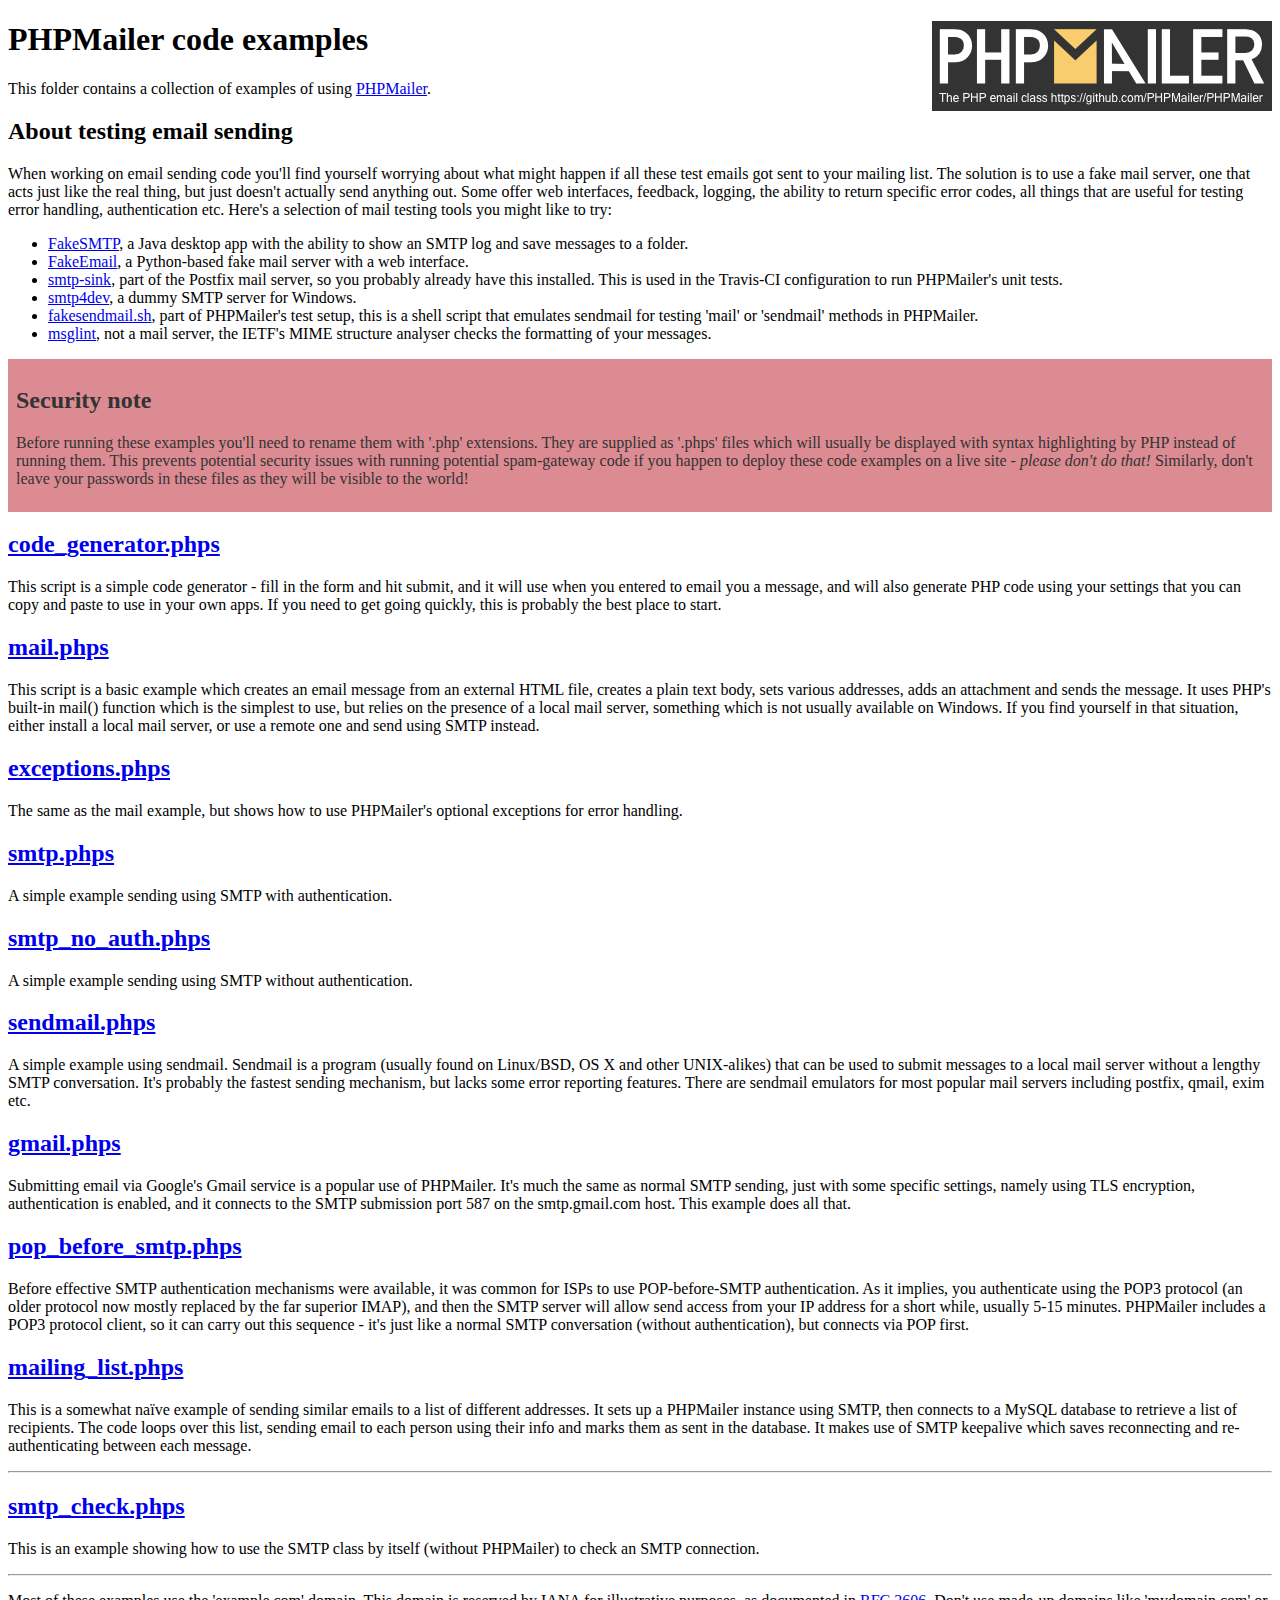
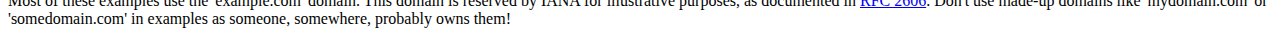
<file: PHPMailer-master/examples/index.html>
<!DOCTYPE html>
<html>
<head>
	<meta charset="UTF-8">
	<title>PHPMailer Examples</title>
</head>
<body>
<h1>PHPMailer code examples<a href="https://github.com/PHPMailer/PHPMailer"><img src="images/phpmailer.png" style="float:right; border:0;" alt="PHPMailer logo"></a></h1>
<p>This folder contains a collection of examples of using <a href="https://github.com/PHPMailer/PHPMailer">PHPMailer</a>.</p>
<h2>About testing email sending</h2>
<p>When working on email sending code you'll find yourself worrying about what might happen if all these test emails got sent to your mailing list. The solution is to use a fake mail server, one that acts just like the real thing, but just doesn't actually send anything out. Some offer web interfaces, feedback, logging, the ability to return specific error codes, all things that are useful for testing error handling, authentication etc. Here's a selection of mail testing tools you might like to try:</p>
<ul>
  <li><a href="https://github.com/Nilhcem/FakeSMTP">FakeSMTP</a>, a Java desktop app with the ability to show an SMTP log and save messages to a folder. </li>
  <li><a href="https://github.com/isotoma/FakeEmail">FakeEmail</a>, a Python-based fake mail server with a web interface.</li>
  <li><a href="http://www.postfix.org/smtp-sink.1.html">smtp-sink</a>, part of the Postfix mail server, so you probably already have this installed. This is used in the Travis-CI configuration to run PHPMailer's unit tests.</li>
  <li><a href="http://smtp4dev.codeplex.com">smtp4dev</a>, a dummy SMTP server for Windows.</li>
  <li><a href="https://github.com/PHPMailer/PHPMailer/blob/master/test/fakesendmail.sh">fakesendmail.sh</a>, part of PHPMailer's test setup, this is a shell script that emulates sendmail for testing 'mail' or 'sendmail' methods in PHPMailer.</li>
  <li><a href="http://tools.ietf.org/tools/msglint/">msglint</a>, not a mail server, the IETF's MIME structure analyser checks the formatting of your messages.</li>
</ul>
<div style="padding: 8px; color: #333333; background-color: #dc8b92">
<h2>Security note</h2>
<p>Before running these examples you'll need to rename them with '.php' extensions. They are supplied as '.phps' files which will usually be displayed with syntax highlighting by PHP instead of running them. This prevents potential security issues with running potential spam-gateway code if you happen to deploy these code examples on a live site - <em>please don't do that!</em> Similarly, don't leave your passwords in these files as they will be visible to the world!</p>
</div>
<h2><a href="code_generator.phps">code_generator.phps</a></h2>
<p>This script is a simple code generator - fill in the form and hit submit, and it will use when you entered to email you a message, and will also generate PHP code using your settings that you can copy and paste to use in your own apps. If you need to get going quickly, this is probably the best place to start.</p>
<h2><a href="mail.phps">mail.phps</a></h2>
<p>This script is a basic example which creates an email message from an external HTML file, creates a plain text body, sets various addresses, adds an attachment and sends the message. It uses PHP's built-in mail() function which is the simplest to use, but relies on the presence of a local mail server, something which is not usually available on Windows. If you find yourself in that situation, either install a local mail server, or use a remote one and send using SMTP instead.</p>
<h2><a href="exceptions.phps">exceptions.phps</a></h2>
<p>The same as the mail example, but shows how to use PHPMailer's optional exceptions for error handling.</p>
<h2><a href="smtp.phps">smtp.phps</a></h2>
<p>A simple example sending using SMTP with authentication.</p>
<h2><a href="smtp_no_auth.phps">smtp_no_auth.phps</a></h2>
<p>A simple example sending using SMTP without authentication.</p>
<h2><a href="sendmail.phps">sendmail.phps</a></h2>
<p>A simple example using sendmail. Sendmail is a program (usually found on Linux/BSD, OS X and other UNIX-alikes) that can be used to submit messages to a local mail server without a lengthy SMTP conversation. It's probably the fastest sending mechanism, but lacks some error reporting features. There are sendmail emulators for most popular mail servers including postfix, qmail, exim etc.</p>
<h2><a href="gmail.phps">gmail.phps</a></h2>
<p>Submitting email via Google's Gmail service is a popular use of PHPMailer. It's much the same as normal SMTP sending, just with some specific settings, namely using TLS encryption, authentication is enabled, and it connects to the SMTP submission port 587 on the smtp.gmail.com host. This example does all that.</p>
<h2><a href="pop_before_smtp.phps">pop_before_smtp.phps</a></h2>
<p>Before effective SMTP authentication mechanisms were available, it was common for ISPs to use POP-before-SMTP authentication. As it implies, you authenticate using the POP3 protocol (an older protocol now mostly replaced by the far superior IMAP), and then the SMTP server will allow send access from your IP address for a short while, usually 5-15 minutes. PHPMailer includes a POP3 protocol client, so it can carry out this sequence - it's just like a normal SMTP conversation (without authentication), but connects via POP first.</p>
<h2><a href="mailing_list.phps">mailing_list.phps</a></h2>
<p>This is a somewhat naïve example of sending similar emails to a list of different addresses. It sets up a PHPMailer instance using SMTP, then connects to a MySQL database to retrieve a list of recipients. The code loops over this list, sending email to each person using their info and marks them as sent in the database. It makes use of SMTP keepalive which saves reconnecting and re-authenticating between each message.</p>
<hr>
<h2><a href="smtp_check.phps">smtp_check.phps</a></h2>
<p>This is an example showing how to use the SMTP class by itself (without PHPMailer) to check an SMTP connection.</p>
<hr>
<p>Most of these examples use the 'example.com' domain. This domain is reserved by IANA for illustrative purposes, as documented in <a href="http://tools.ietf.org/html/rfc2606">RFC 2606</a>. Don't use made-up domains like 'mydomain.com' or 'somedomain.com' in examples as someone, somewhere, probably owns them!</p>
</body>
</html>
</file>
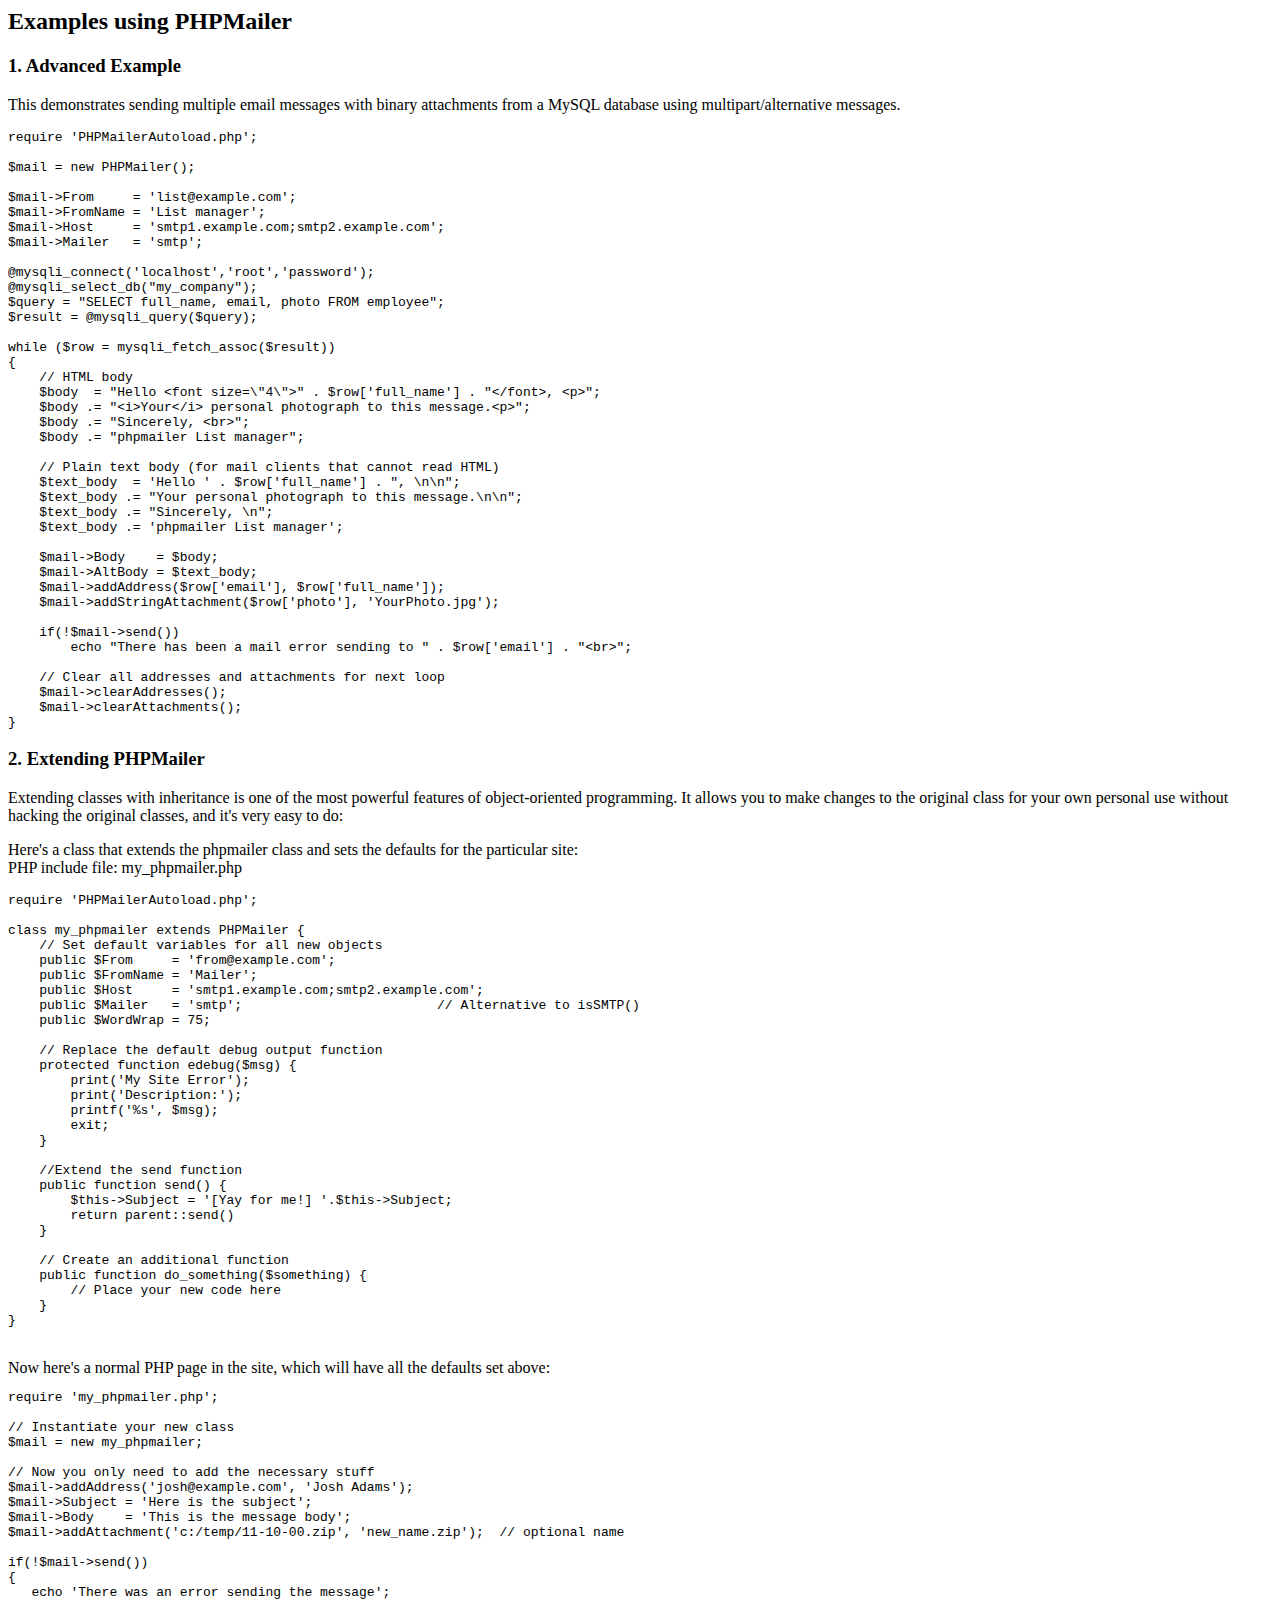
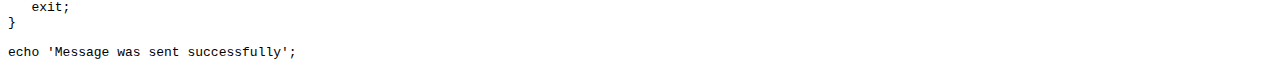
<file: PHPMailer-master/docs/extending.html>
<html>
<head>
<title>Examples using phpmailer</title>
</head>

<body>

<h2>Examples using PHPMailer</h2>

<h3>1. Advanced Example</h3>
<p>

This demonstrates sending multiple email messages with binary attachments
from a MySQL database using multipart/alternative messages.<p>

<pre>
require 'PHPMailerAutoload.php';

$mail = new PHPMailer();

$mail->From     = 'list@example.com';
$mail->FromName = 'List manager';
$mail->Host     = 'smtp1.example.com;smtp2.example.com';
$mail->Mailer   = 'smtp';

@mysqli_connect('localhost','root','password');
@mysqli_select_db("my_company");
$query = "SELECT full_name, email, photo FROM employee";
$result = @mysqli_query($query);

while ($row = mysqli_fetch_assoc($result))
{
    // HTML body
    $body  = "Hello &lt;font size=\"4\"&gt;" . $row['full_name'] . "&lt;/font&gt;, &lt;p&gt;";
    $body .= "&lt;i&gt;Your&lt;/i&gt; personal photograph to this message.&lt;p&gt;";
    $body .= "Sincerely, &lt;br&gt;";
    $body .= "phpmailer List manager";

    // Plain text body (for mail clients that cannot read HTML)
    $text_body  = 'Hello ' . $row['full_name'] . ", \n\n";
    $text_body .= "Your personal photograph to this message.\n\n";
    $text_body .= "Sincerely, \n";
    $text_body .= 'phpmailer List manager';

    $mail->Body    = $body;
    $mail->AltBody = $text_body;
    $mail->addAddress($row['email'], $row['full_name']);
    $mail->addStringAttachment($row['photo'], 'YourPhoto.jpg');

    if(!$mail->send())
        echo "There has been a mail error sending to " . $row['email'] . "&lt;br&gt;";

    // Clear all addresses and attachments for next loop
    $mail->clearAddresses();
    $mail->clearAttachments();
}
</pre>
<p>

<h3>2. Extending PHPMailer</h3>
<p>

Extending classes with inheritance is one of the most
powerful features of object-oriented programming. It allows you to make changes to the
original class for your own personal use without hacking the original
classes, and it's very easy to do:

<p>
Here's a class that extends the phpmailer class and sets the defaults
for the particular site:<br>
PHP include file: my_phpmailer.php
<p>

<pre>
require 'PHPMailerAutoload.php';

class my_phpmailer extends PHPMailer {
    // Set default variables for all new objects
    public $From     = 'from@example.com';
    public $FromName = 'Mailer';
    public $Host     = 'smtp1.example.com;smtp2.example.com';
    public $Mailer   = 'smtp';                         // Alternative to isSMTP()
    public $WordWrap = 75;

    // Replace the default debug output function
    protected function edebug($msg) {
        print('My Site Error');
        print('Description:');
        printf('%s', $msg);
        exit;
    }

    //Extend the send function
    public function send() {
        $this->Subject = '[Yay for me!] '.$this->Subject;
        return parent::send()
    }

    // Create an additional function
    public function do_something($something) {
        // Place your new code here
    }
}
</pre>
<br>
Now here's a normal PHP page in the site, which will have all the defaults set above:<br>

<pre>
require 'my_phpmailer.php';

// Instantiate your new class
$mail = new my_phpmailer;

// Now you only need to add the necessary stuff
$mail->addAddress('josh@example.com', 'Josh Adams');
$mail->Subject = 'Here is the subject';
$mail->Body    = 'This is the message body';
$mail->addAttachment('c:/temp/11-10-00.zip', 'new_name.zip');  // optional name

if(!$mail->send())
{
   echo 'There was an error sending the message';
   exit;
}

echo 'Message was sent successfully';
</pre>
</body>
</html>
</file>
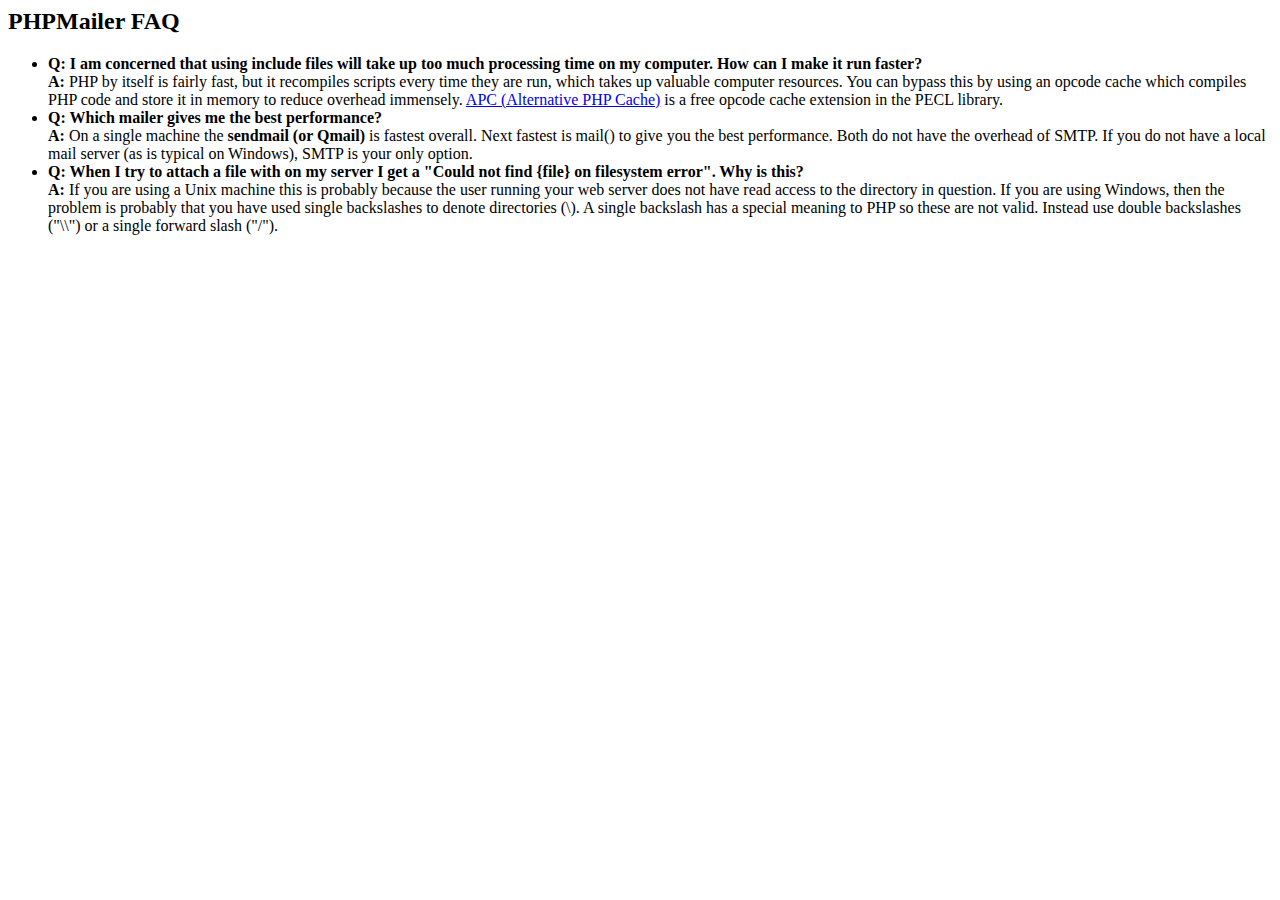
<file: PHPMailer-master/docs/faq.html>
﻿<html>
<head>
<title>PHPMailer FAQ</title>
</head>
<body>
<h2>PHPMailer FAQ</h2>
<ul>
    <li><strong>Q: I am concerned that using include files will take up too much
    processing time on my computer. How can I make it run faster?</strong><br>
    <strong>A:</strong> PHP by itself is fairly fast, but it recompiles scripts every time they are run, which takes up valuable
    computer resources. You can bypass this by using an opcode cache which compiles
    PHP code and store it in memory to reduce overhead immensely. <a href="http://www.php.net/apc/">APC
    (Alternative PHP Cache)</a> is a free opcode cache extension in the PECL library.</li>
    <li><strong>Q: Which mailer gives me the best performance?</strong><br>
    <strong>A:</strong> On a single machine the <strong>sendmail (or Qmail)</strong> is fastest overall.
    Next fastest is mail() to give you the best performance. Both do not have the overhead of SMTP.
    If you do not have a local mail server (as is typical on Windows), SMTP is your only option.</li>
    <li><strong>Q: When I try to attach a file with on my server I get a
    "Could not find {file} on filesystem error". Why is this?</strong><br>
    <strong>A:</strong> If you are using a Unix machine this is probably because the user
    running your web server does not have read access to the directory in question. If you are using Windows,
    then the problem is probably that you have used single backslashes to denote directories (\).
    A single backslash has a special meaning to PHP so these are not
    valid. Instead use double backslashes ("\\") or a single forward
    slash ("/").</li>
</ul>
</body>
</html>
</file>
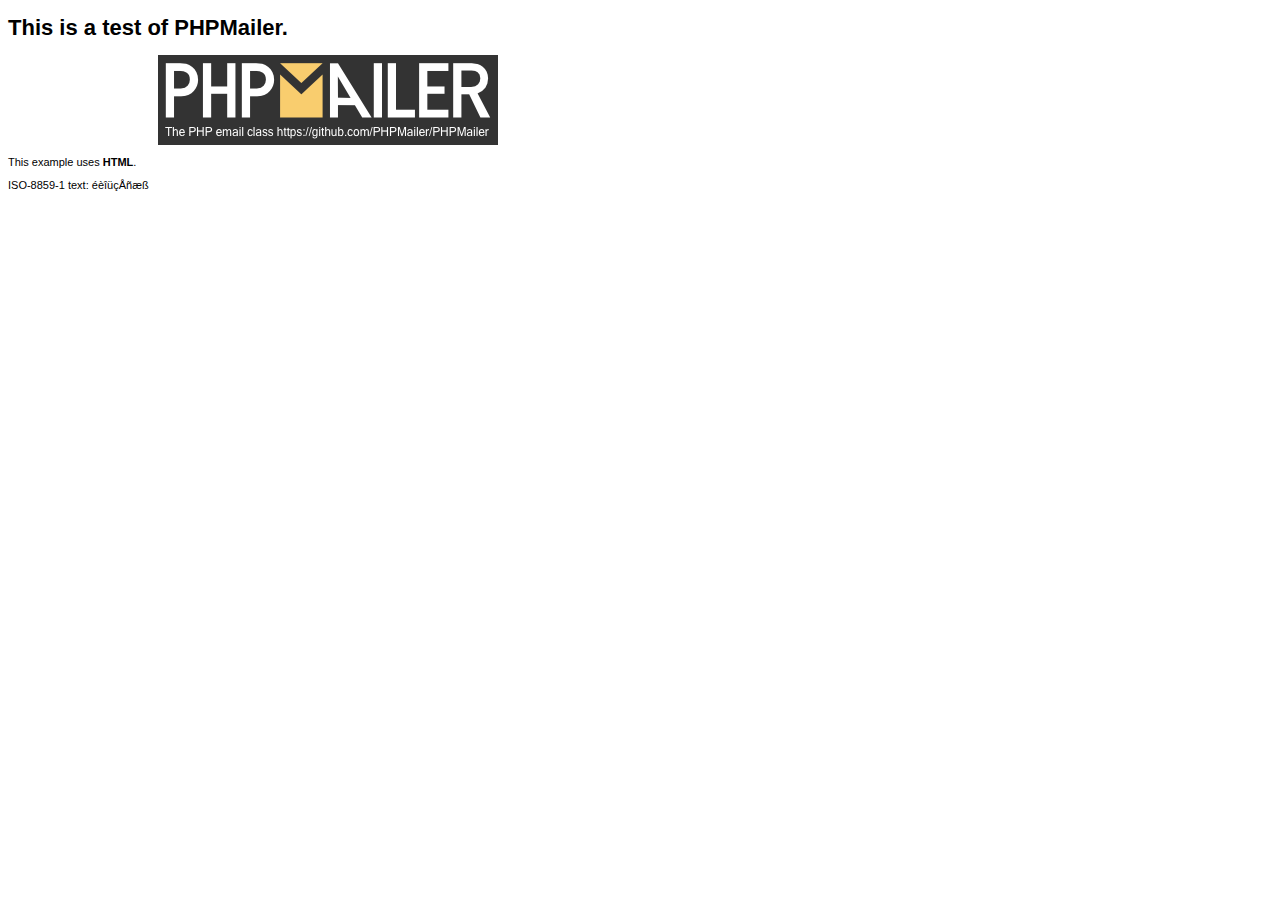
<file: PHPMailer-master/examples/contents.html>
<!DOCTYPE HTML PUBLIC "-//W3C//DTD HTML 4.01 Transitional//EN" "http://www.w3.org/TR/html4/loose.dtd">
<html>
<head>
  <meta http-equiv="Content-Type" content="text/html; charset=iso-8859-1">
  <title>PHPMailer Test</title>
</head>
<body>
<div style="width: 640px; font-family: Arial, Helvetica, sans-serif; font-size: 11px;">
  <h1>This is a test of PHPMailer.</h1>
  <div align="center">
    <a href="https://github.com/PHPMailer/PHPMailer/"><img src="images/phpmailer.png" height="90" width="340" alt="PHPMailer rocks"></a>
  </div>
  <p>This example uses <strong>HTML</strong>.</p>
  <p>ISO-8859-1 text: ���������</p>
</div>
</body>
</html>
</file>
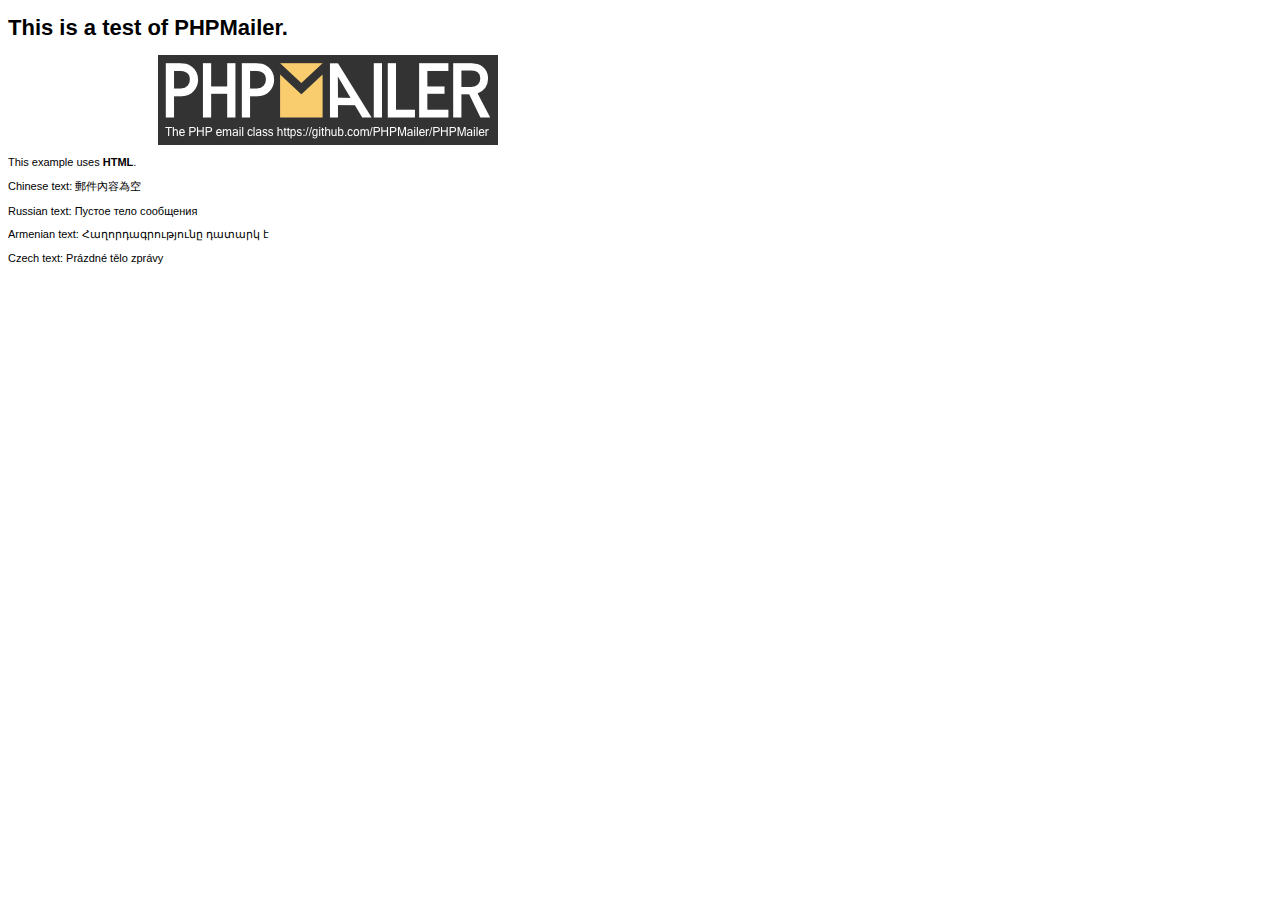
<file: PHPMailer-master/examples/contentsutf8.html>
<!DOCTYPE HTML PUBLIC "-//W3C//DTD HTML 4.01 Transitional//EN" "http://www.w3.org/TR/html4/loose.dtd">
<html>
<head>
  <meta http-equiv="Content-Type" content="text/html; charset=utf-8">
  <title>PHPMailer Test</title>
</head>
<body>
<div style="width: 640px; font-family: Arial, Helvetica, sans-serif; font-size: 11px;">
  <h1>This is a test of PHPMailer.</h1>
  <div align="center">
    <a href="https://github.com/PHPMailer/PHPMailer/"><img src="images/phpmailer.png" height="90" width="340" alt="PHPMailer rocks"></a>
  </div>
  <p>This example uses <strong>HTML</strong>.</p>
  <p>Chinese text: 郵件內容為空</p>
  <p>Russian text: Пустое тело сообщения</p>
  <p>Armenian text: Հաղորդագրությունը դատարկ է</p>
  <p>Czech text: Prázdné tělo zprávy</p>
</div>
</body>
</html>
</file>
